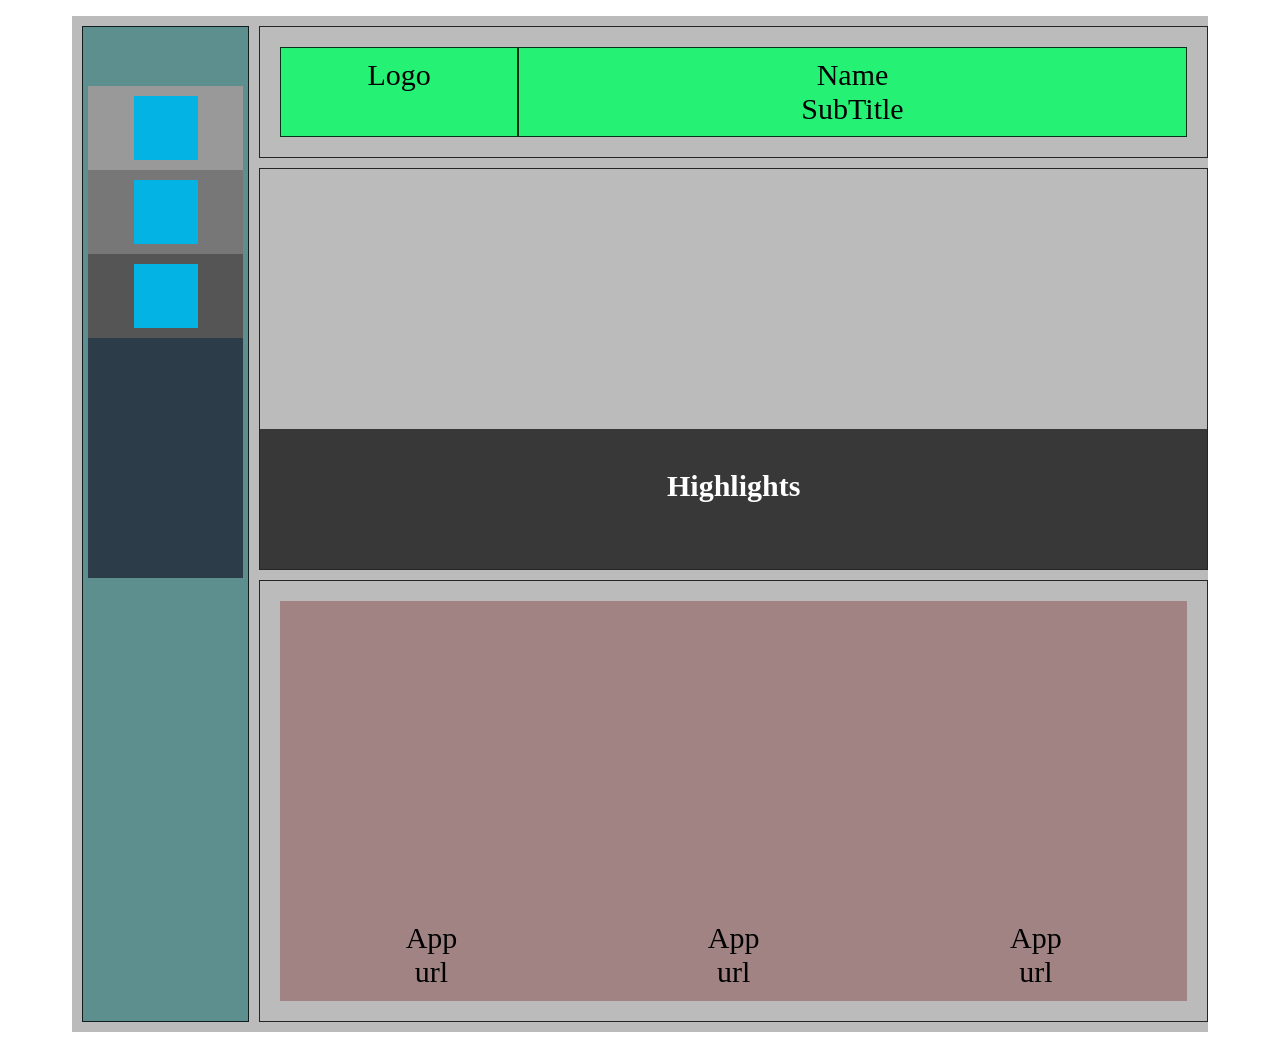
<file: index.html>
<!DOCTYPE html>
<html lang="en">
  <head>
    <meta charset="utf-8">
    <meta http-equiv="X-UA-Compatible" content="IE=edge">
    <meta name="viewport" content="width=device-width, initial-scale=1.0">
    <title>Codex</title>
    <link rel="stylesheet" href="gridStyles.css" media="only screen and (max-width: 1250px)">
    <link rel="stylesheet" href="largeGridStyles.css" media="screen and (min-width: 1251px)">
  </head>
  <body>
    <div class="grid-container">
      <div class="header">
        <div class="logo">Logo</div>
        <div class="title">
          <div class="name">Name</div>
          <div class="subtitle">SubTitle</div>
        </div>
      </div>
      <div class="navigation">
        <div class="buttonboxes">
          <div class="blue">
            <div class="square"></div>
          </div>
          <div class="black">
            <div class="square"></div>
          </div>
          <div class="gray">
            <div class="square"></div>
          </div>
        </div>
      </div>
      <div class="hero">
        <section class="main">
          <article class="desciption">
            <h4>Highlights</h4>
          </article>
        </section>
      </div>
      <div class="featured">
        <div class="freud">
          <section class="picture"></section>
          <section class="appName">App</section>
          <section class="url">url</section>
        </div>
        <div class="bedrock">
          <section class="picture"></section>
          <section class="appName">App</section>
          <section class="url">url</section>
        </div>
        <div class="summit">
          <section class="picture"></section>
          <section class="appName">App</section>
          <section class="url">url</section>
        </div>
      </div>
    </div>
  </body>
</html>
</file>
<file: gridStyles.css>
.grid-container {
  background-color: #2196F3;
  padding: 5px;
}
.grid-container div {
  background-color: rgba(255, 255, 255, 0.8);
  border: 1px solid rgba(0, 0, 0, 0.8);
  padding: 1px;
  font-size: 30px;
  text-align: center;
}

.header {
  display: flex;
}

.header .logo {
  background-color: rgba(0, 255, 100, 0.8);
  border: 1px solid rgba(0, 0, 0, 0.8);
  padding: 5px;
  font-size: 30px;
  text-align: center;
  width: 25%;
}

.header .title {
  background-color: rgba(0, 255, 100, 0.8);
  border: 1px solid rgba(0, 0, 0, 0.8);
  padding: 5px;
  width:75%;
}

.header .title .name {
  font-size: 30px;
  text-align: center;
  padding:5px;
  background-color: rgba(200, 100, 150, 0.8);
  border: 1px solid rgba(0, 0, 0, 0.8);
}

.header .title .subtitle {
  font-size: 10px;
  text-align: center;
  padding:5px;
  background-color: rgba(200, 100, 150, 0.8);
  border: 1px solid rgba(0, 0, 0, 0.8);
}

.navigation {
  font-size: 10px;
  display: flex;
}

.navigation .buttonboxes {
  background-color: rgba(0, 155, 100, 0.2);
  border: 1px solid rgba(0, 0, 0, 0.8);
  padding: 1px;
  width: 100%;
  display: flex;
  height: 50%;
}

.navigation .buttonboxes div {
  background-color: #999;
  width: 33.333333%;
}

.navigation .buttonboxes div div {
  width: 48px;
  height: 48px;
  margin-left: auto;
  margin-right: auto;
}

.navigation .buttonboxes .blue .square {
  background-color: #02b3e4;
}

.navigation .buttonboxes .black .square {
  background-color: #2d3c49;
}

.navigation .buttonboxes .gray .square {
  background-color: #7d97ad;
}
.hero {
  display: flex;
}
.hero .main {
  width: 100%;
  position: relative;
  background-image: url("https://github.com/mehtarit/codex/blob/master/Images/highlights.jpg?raw=true");
  background-size: cover;
  height: 300px;
}

.hero .main article {
  background-color: rgba(0, 0, 0, 0.7);
  color: #fff;
  position: absolute;
  height: 30%;
  width: 100%;
  bottom: 0;
  padding-bottom:20px;
}

.featured {
  display: flex;
  flex-wrap: wrap;
}

.featured div {
  content: "";
  background-color: rgba(100, 0, 0, 0.3);
  width:100%;
  height: 400px;
}
</file>
<file: largeGridStyles.css>
.grid-container {
  background-color: #bbb;
  padding: 10px;
  margin: 1em 4em;
  display: grid;
  grid-template-columns: 15% 85%;
  grid-gap: 10px;
}

.grid-container .header {
  border: 1px solid rgba(0, 0, 0, 0.8);
  padding: 20px;
  font-size: 30px;
  text-align: center;
  order: 2;
  display: flex;
}

.grid-container .header .logo {
  background-color: rgba(0, 255, 100, 0.8);
  border: 1px solid rgba(0, 0, 0, 0.8);
  padding: 10px;
  font-size: 30px;
  text-align: center;
  width: 25%;
}

.grid-container .header .title {
  background-color: rgba(0, 255, 100, 0.8);
  border: 1px solid rgba(0, 0, 0, 0.8);
  padding: 10px;
  font-size: 30px;
  text-align: center;
  width:75%;
}

.grid-container .navigation {
  border: 1px solid rgba(0, 0, 0, 0.8);
  padding: 5px;
  text-align: center;
  order: 1;
  grid-row: 1 / span 3;
  background-color: rgba(0, 100, 100, 0.5);
}

.grid-container .navigation .buttonboxes {
  background-color: #2d3c49;
  height: 50%;
  margin-top: 35%;

}

.grid-container .navigation .buttonboxes .blue {
  background-color: #999;
  padding: 10px;
}

.grid-container .navigation .buttonboxes .black {
  background-color: #777;
  padding: 10px;
}
.grid-container .navigation .buttonboxes .gray {
  background-color: #555;
  padding: 10px;
}

.grid-container .navigation .buttonboxes div div {
  width: 64px;
  height: 64px;
  margin-left: auto;
  margin-right: auto;
  background-color: #02b3e4;
}

.grid-container .hero {
  border: 1px solid rgba(0, 0, 0, 0.8);
  text-align: center;
  order: 3;
  display: flex;
  font-size: 30px;
}

.grid-container .hero .main {
  width: 100%;
  position: relative;
  background-image: url("https://github.com/mehtarit/codex/blob/master/Images/highlights.jpg?raw=true");
  background-size: cover;
  height: 400px;
}

.grid-container .hero .main article {
  background-color: rgba(0, 0, 0, 0.7);
  color: #fff;
  position: absolute;
  height: 30%;
  width: 100%;
  bottom: 0;
  padding-bottom:20px;
}

.grid-container .featured {
  border: 1px solid rgba(0, 0, 0, 0.8);
  padding: 20px;
  font-size: 30px;
  text-align: center;
  order: 4;
  display: flex;
  flex-wrap: wrap;
}

.grid-container .featured div {
  content: "";
  background-color: rgba(100, 0, 0, 0.3);
  width:33.3333%;
  height: 400px;
}

.featured .freud .picture {
  width:100%;
  position: relative;
  background-image: url("https://github.com/mehtarit/codex/blob/master/Images/freud-blue2.jpg?raw=true");
  height:80%;
  background-size: cover;
}

.featured .bedrock .picture {
  width:100%;
  position: relative;
  background-image: url("https://github.com/mehtarit/codex/blob/master/Images/freud-blue2.jpg?raw=true");
  height:80%;
  background-size: cover;
}

.featured .summit .picture {
  width:100%;
  position: relative;
  background-image: url("https://github.com/mehtarit/codex/blob/master/Images/freud-blue2.jpg?raw=true");
  height:80%;
  background-size: cover;
}
</file>
